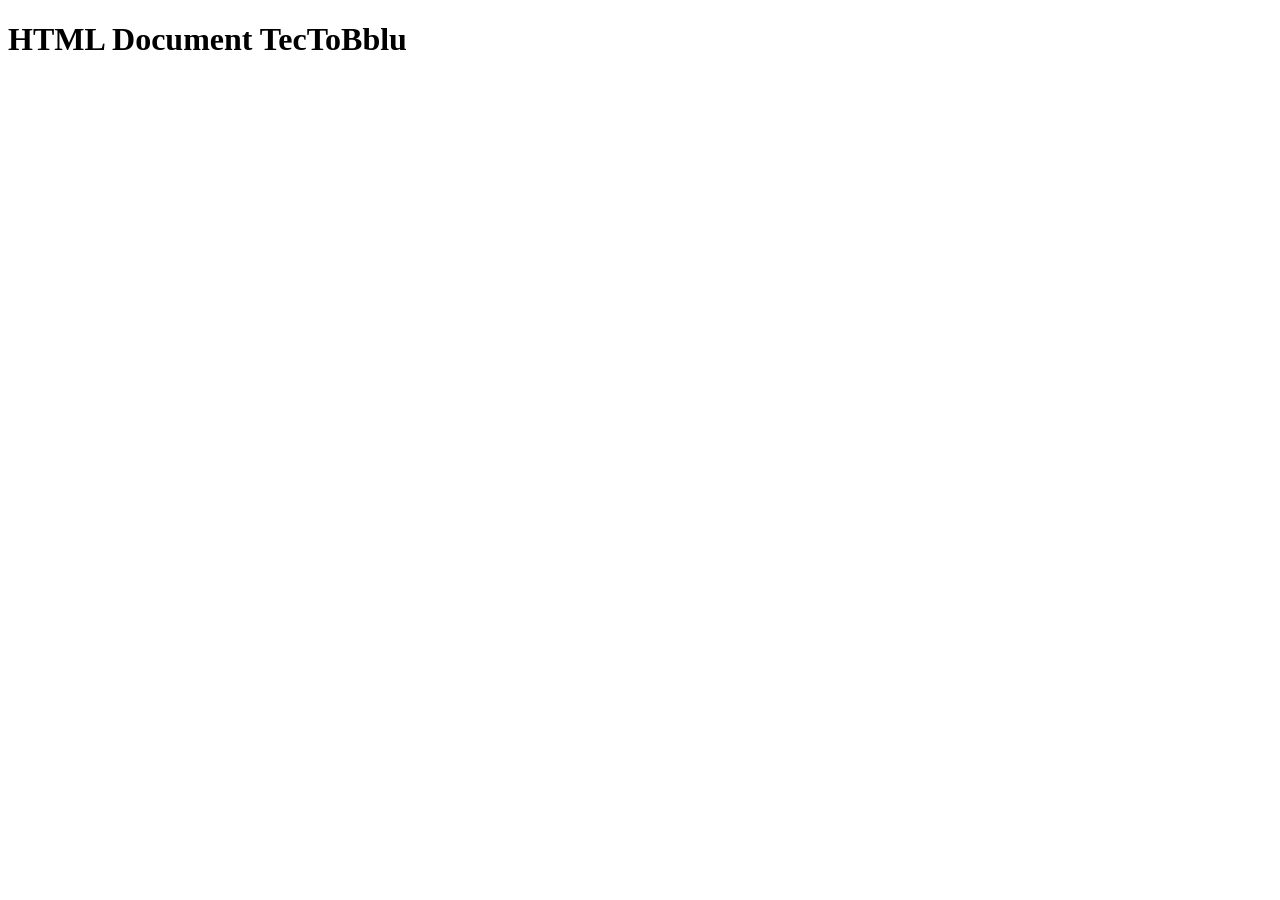
<file: public/index.html>
<!doctype html>
<html lang="en">
<head>
  <meta charset="UTF-8">
  <meta name="viewport"
        content="width=device-width, user-scalable=no, initial-scale=1.0, maximum-scale=1.0, minimum-scale=1.0">
  <meta http-equiv="X-UA-Compatible" content="ie=edge">
  <title>HTML Document</title>
</head>
<body>
  <h1>HTML Document TecToBblu</h1>
</body>
</html>
</file>
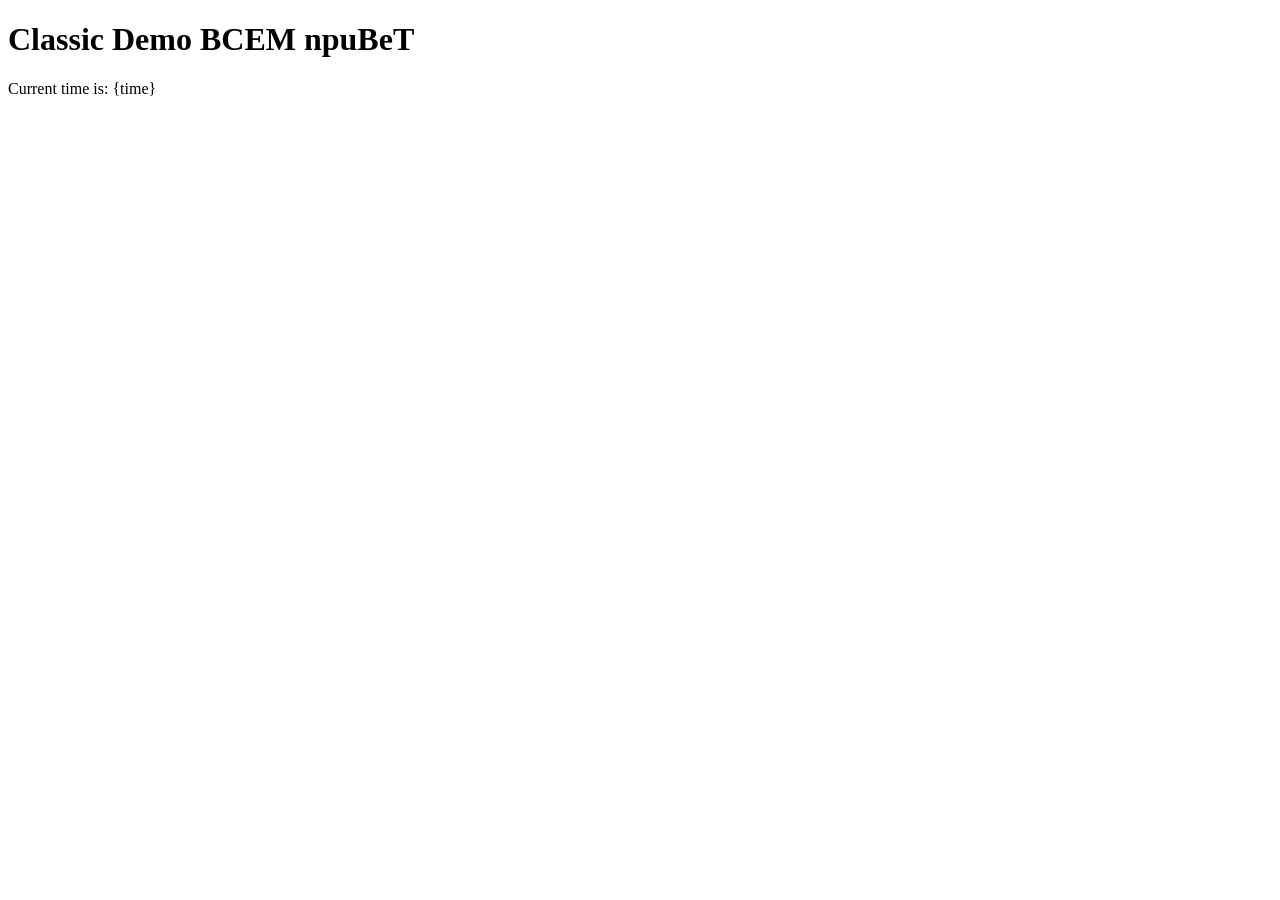
<file: public/classic.html>
<!doctype html>
<html lang="en">
<head>
  <meta charset="UTF-8">
  <meta name="viewport"
        content="width=device-width, user-scalable=no, initial-scale=1.0, maximum-scale=1.0, minimum-scale=1.0">
  <meta http-equiv="X-UA-Compatible" content="ie=edge">
  <title>Document</title>
</head>
<body>
<h1>Classic Demo BCEM npuBeT</h1>
<p>Current time is: {time}</p>
</body>
</html>
</file>
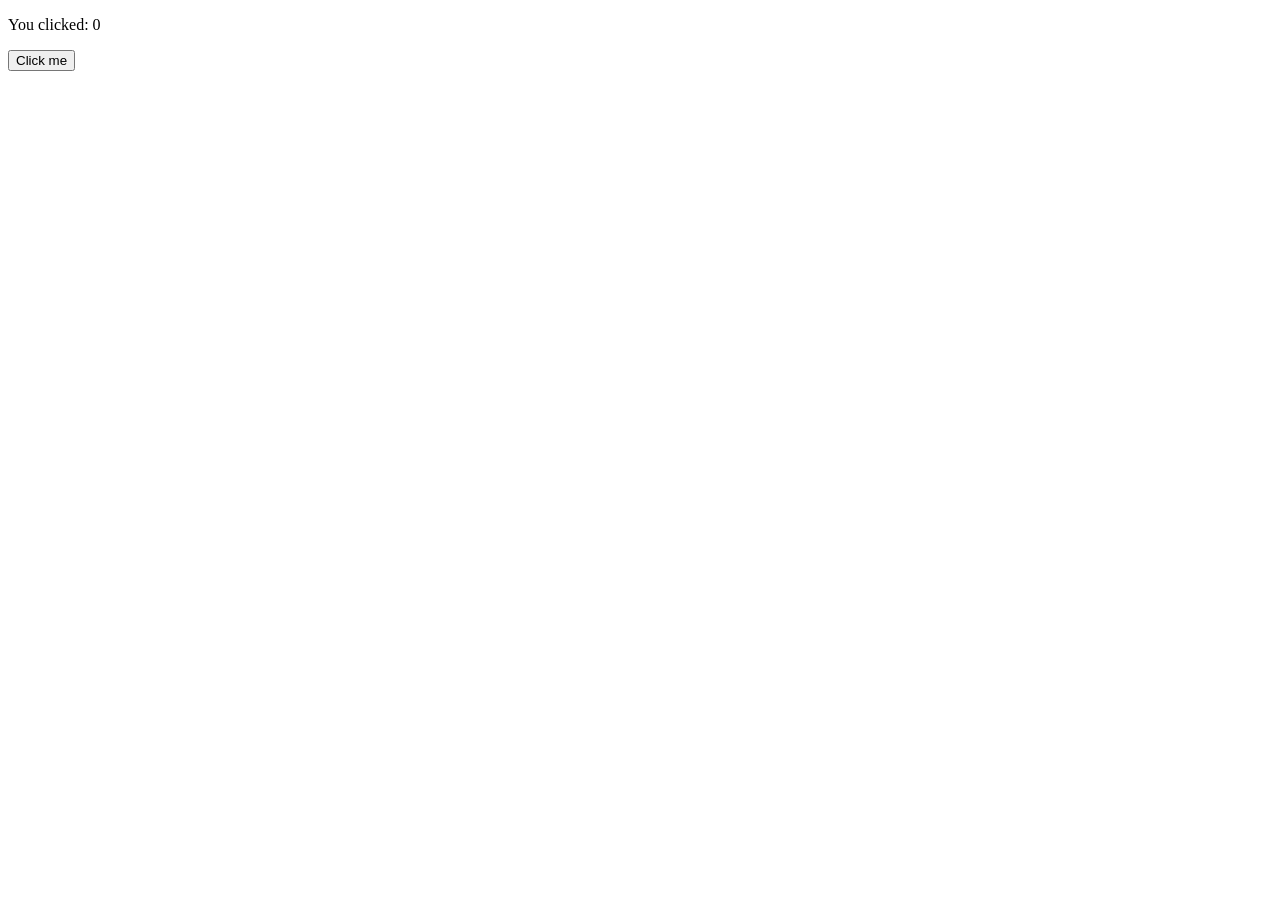
<file: public/events.html>
<!doctype html>
<html lang="en">
<head>
  <meta charset="UTF-8">
  <meta name="viewport"
        content="width=device-width, user-scalable=no, initial-scale=1.0, maximum-scale=1.0, minimum-scale=1.0">
  <meta http-equiv="X-UA-Compatible" content="ie=edge">
  <title>Document</title>
</head>
<body>
<p>You clicked:  <span data-id="counter">0</span></p>
<button data-action="inc">Click me</button>

<script src="events.js"></script>
</body>
</html>
</file>
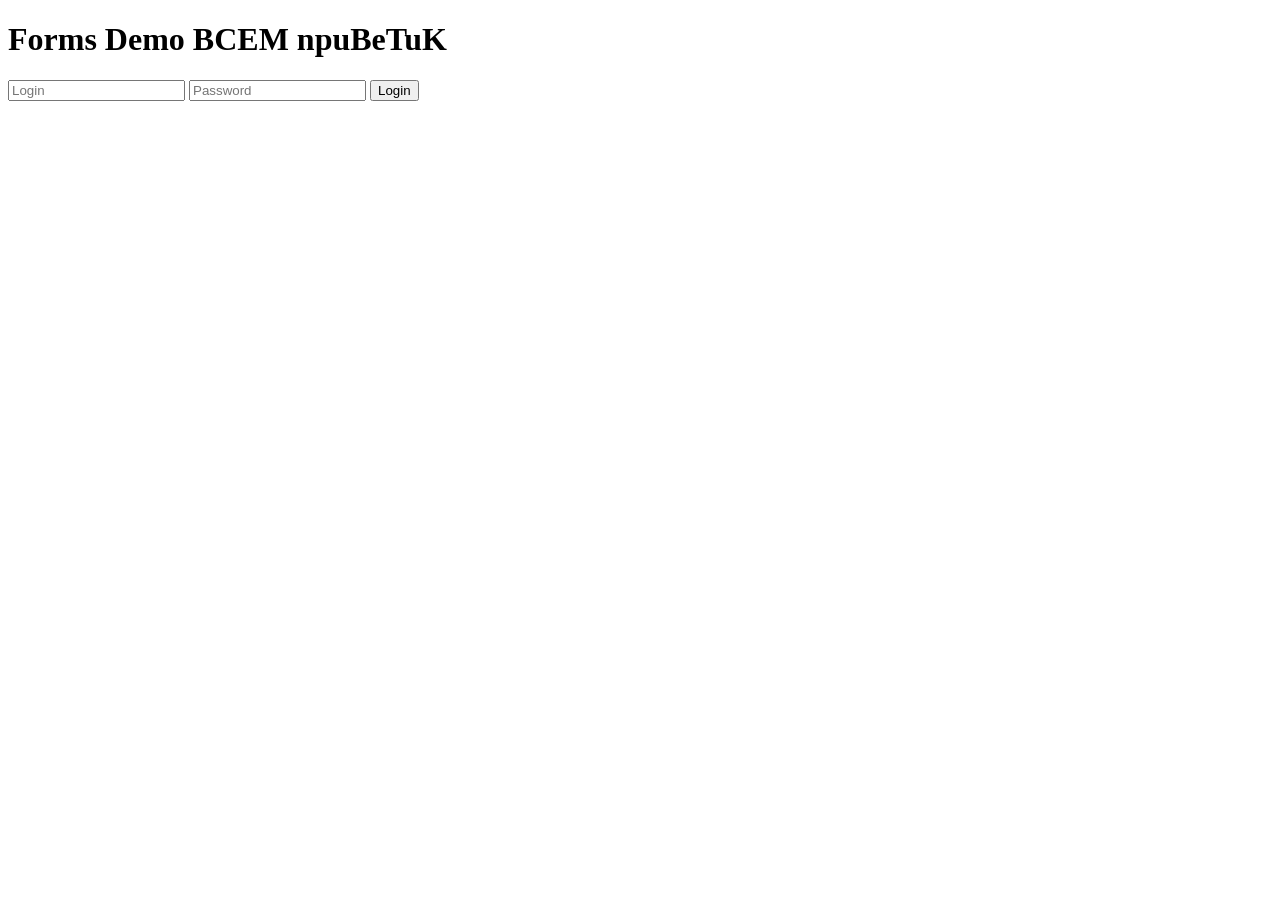
<file: public/forms.html>
<!doctype html>
<html lang="en">
<head>
  <meta charset="UTF-8">
  <meta name="viewport"
        content="width=device-width, user-scalable=no, initial-scale=1.0, maximum-scale=1.0, minimum-scale=1.0">
  <meta http-equiv="X-UA-Compatible" content="ie=edge">
  <title>Document</title>
</head>
<body>
<h1>Forms Demo BCEM npuBeTuK</h1>
<form>
  <input name="login" placeholder="Login">
  <input name="password" type="password" placeholder="Password">
  <button>Login</button>
</form>
</body>
</html>
</file>
